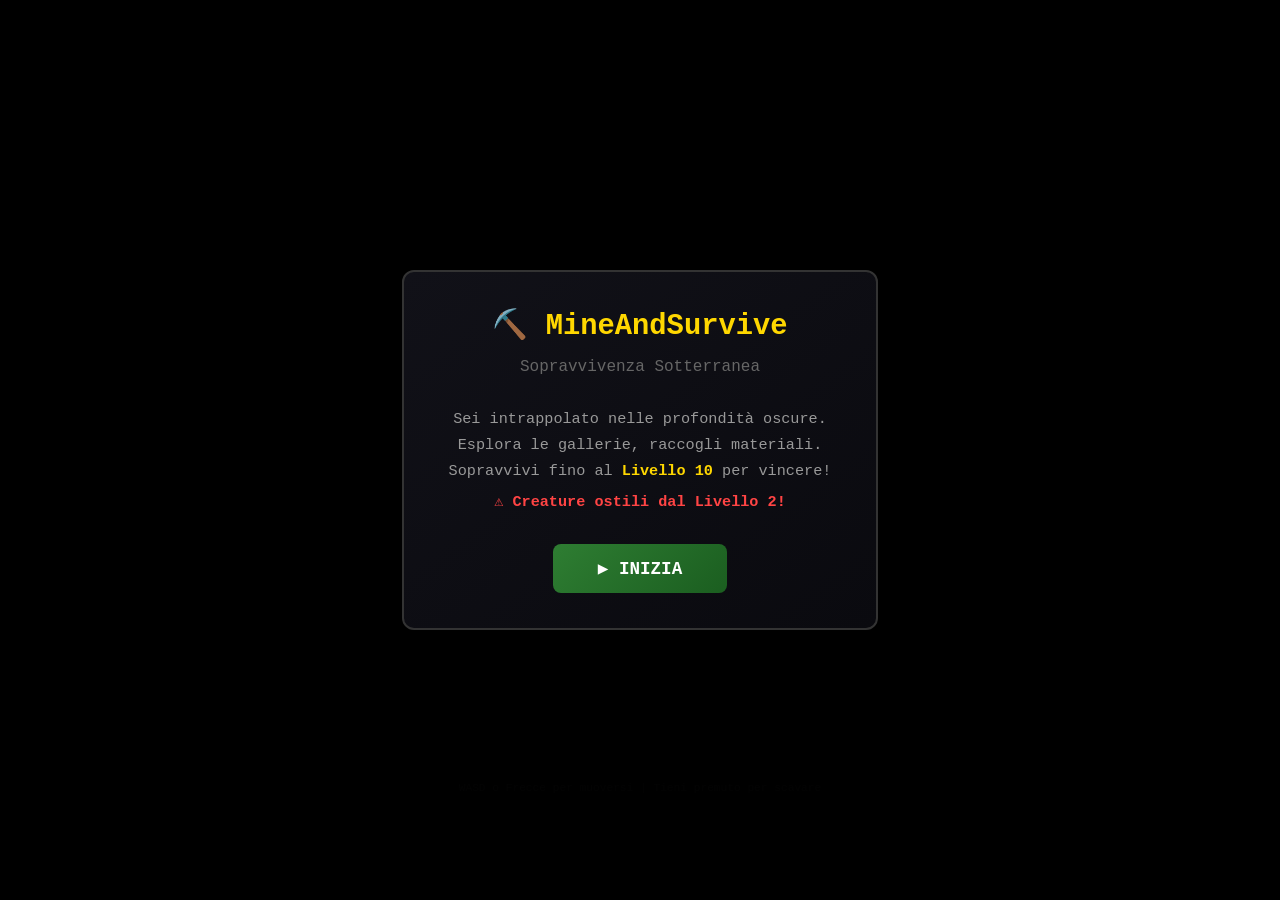
<file: game/MineAndSurvive-campfire-game-main/MineAndSurvive/index.html>
<!DOCTYPE html>
<html lang="it">
<head>
    <meta charset="UTF-8">
    <meta name="viewport" content="width=device-width, initial-scale=1.0, user-scalable=no">
    <title>MineAndSurvive</title>
    <style>
        * {
            margin: 0;
            padding: 0;
            box-sizing: border-box;
        }

        html, body {
            margin: 0;
            padding: 0;
            width: 100%;
            height: 100%;
            overflow: hidden;
            background: #000;
            font-family: 'Courier New', monospace;
        }

        #gameCanvas {
            display: block;
            position: absolute;
            top: 0;
            left: 0;
        }

        .ui-top {
            position: fixed;
            top: 15px;
            left: 50%;
            transform: translateX(-50%);
            z-index: 100;
            pointer-events: none;
        }

        .ui-panel {
            background: rgba(0, 0, 0, 0.85);
            padding: 12px 20px;
            border-radius: 10px;
            border: 2px solid #ffd700;
            color: #ddd;
            text-align: center;
        }

        .level-title {
            font-size: 1.3em;
            color: #ffd700;
            font-weight: bold;
        }

        .level-sub {
            font-size: 0.8em;
            color: #888;
            margin-top: 4px;
        }

        .progress-section {
            margin-top: 10px;
        }

        .progress-bar-bg {
            width: 100%;
            height: 12px;
            background: #1a1a1a;
            border-radius: 6px;
            overflow: hidden;
        }

        .progress-bar-fill {
            height: 100%;
            background: linear-gradient(90deg, #228b22, #32cd32);
            border-radius: 6px;
            transition: width 0.3s;
        }

        .materials-grid {
            display: flex;
            flex-wrap: wrap;
            justify-content: center;
            gap: 6px;
            margin-top: 8px;
            font-size: 0.75em;
        }

        .mat-item {
            background: rgba(255,255,255,0.08);
            padding: 3px 8px;
            border-radius: 4px;
        }

        .mat-item.done {
            background: rgba(50, 205, 50, 0.25);
            color: #32cd32;
        }

        .ui-bottom {
            position: fixed;
            bottom: 20px;
            left: 50%;
            transform: translateX(-50%);
            z-index: 100;
            pointer-events: none;
        }

        .vitals-container {
            display: flex;
            gap: 15px;
            background: rgba(0, 0, 0, 0.85);
            padding: 15px 25px;
            border-radius: 15px;
            border: 2px solid #444;
        }

        .vital-stat {
            display: flex;
            flex-direction: column;
            align-items: center;
            min-width: 120px;
        }

        .vital-icon {
            font-size: 1.8em;
            margin-bottom: 5px;
        }

        .vital-bar-bg {
            width: 120px;
            height: 16px;
            background: #1a1a1a;
            border-radius: 8px;
            overflow: hidden;
            border: 1px solid #333;
        }

        .vital-bar-fill {
            height: 100%;
            transition: width 0.3s;
            border-radius: 8px;
        }

        .vital-bar-fill.health {
            background: linear-gradient(90deg, #8b0000, #ff2222);
            box-shadow: 0 0 10px rgba(255, 0, 0, 0.3);
        }

        .vital-bar-fill.hunger {
            background: linear-gradient(90deg, #8B4513, #d2691e);
            box-shadow: 0 0 10px rgba(210, 105, 30, 0.3);
        }

        .vital-bar-fill.oxygen {
            background: linear-gradient(90deg, #104e8b, #00bfff);
            box-shadow: 0 0 10px rgba(0, 191, 255, 0.3);
        }

        .vital-text {
            font-size: 0.85em;
            color: #ccc;
            margin-top: 4px;
            font-weight: bold;
        }

        .stats-corner {
            position: fixed;
            top: 15px;
            left: 15px;
            background: rgba(0, 0, 0, 0.8);
            padding: 10px 15px;
            border-radius: 8px;
            border: 1px solid #333;
            color: #888;
            font-size: 0.8em;
            z-index: 100;
        }

        .stats-corner div {
            margin: 3px 0;
        }

        .controls-hint {
            position: fixed;
            bottom: 100px;
            left: 50%;
            transform: translateX(-50%);
            background: rgba(0,0,0,0.6);
            padding: 6px 12px;
            border-radius: 5px;
            color: #555;
            font-size: 0.7em;
            z-index: 50;
        }

        .modal {
            display: none;
            position: fixed;
            top: 0;
            left: 0;
            width: 100%;
            height: 100%;
            background: rgba(0,0,0,0.97);
            z-index: 1000;
            align-items: center;
            justify-content: center;
        }

        .modal.active { display: flex; }

        .modal-box {
            background: linear-gradient(145deg, #111118, #0a0a0f);
            padding: 35px 45px;
            border-radius: 12px;
            text-align: center;
            color: #ccc;
            border: 2px solid #333;
            max-width: 90%;
        }

        .modal-box h2 {
            font-size: 1.8em;
            margin-bottom: 15px;
            color: #ffd700;
        }

        .modal-box p {
            margin: 8px 0;
            font-size: 0.95em;
            color: #999;
        }

        .modal-box .highlight {
            color: #ff4444;
            font-weight: bold;
        }

        .modal-box .success {
            color: #32cd32;
            font-weight: bold;
        }

        .modal-btn {
            margin-top: 25px;
            padding: 14px 45px;
            font-size: 1.1em;
            border: none;
            border-radius: 8px;
            cursor: pointer;
            background: linear-gradient(135deg, #2e7d32, #1b5e20);
            color: white;
            font-family: inherit;
            font-weight: bold;
            transition: transform 0.2s;
        }

        .modal-btn:hover { transform: scale(1.05); }
        .modal-btn.danger { background: linear-gradient(135deg, #c62828, #8b0000); }
        .modal-btn.gold { background: linear-gradient(135deg, #ffd700, #daa520); color: #111; }

        @media (max-width: 600px) {
            .vitals-container {
                flex-direction: column;
                gap: 10px;
                padding: 12px 20px;
            }
            .vital-stat {
                flex-direction: row;
                gap: 10px;
                min-width: auto;
            }
            .vital-icon {
                font-size: 1.4em;
                margin-bottom: 0;
            }
            .vital-bar-bg {
                width: 150px;
                height: 14px;
            }
            .vital-text {
                min-width: 60px;
                text-align: right;
            }
            .materials-grid {
                max-width: 280px;
            }
        }
    </style>
</head>
<body>
    <canvas id="gameCanvas"></canvas>

    <div class="stats-corner" id="game-ui" style="display: none;">
        <div>👾 Uccisioni: <span id="kills-val">0</span></div>
        <div>📏 Profondità: <span id="depth-val">0</span>m</div>
        <div>👹 Mostri: <span id="monsters-val">0</span></div>
    </div>

    <div class="ui-top" id="ui-top" style="display: none;">
        <div class="ui-panel">
            <div class="level-title">⛏️ LIVELLO <span id="level-num">1</span>/10</div>
            <div class="level-sub">Raccogli i materiali richiesti</div>
            <div class="progress-section">
                <div class="progress-bar-bg">
                    <div class="progress-bar-fill" id="progress-bar"></div>
                </div>
                <div class="materials-grid" id="materials-grid"></div>
            </div>
        </div>
    </div>

    <div class="ui-bottom" id="ui-bottom" style="display: none;">
        <div class="vitals-container">
            <div class="vital-stat">
                <div class="vital-icon">❤️</div>
                <div class="vital-bar-bg">
                    <div class="vital-bar-fill health" id="health-bar"></div>
                </div>
                <div class="vital-text" id="health-val">100/100</div>
            </div>
            <div class="vital-stat">
                <div class="vital-icon">🍖</div>
                <div class="vital-bar-bg">
                    <div class="vital-bar-fill hunger" id="hunger-bar"></div>
                </div>
                <div class="vital-text" id="hunger-val">100/100</div>
            </div>
            <div class="vital-stat">
                <div class="vital-icon">💨</div>
                <div class="vital-bar-bg">
                    <div class="vital-bar-fill oxygen" id="oxygen-bar"></div>
                </div>
                <div class="vital-text" id="oxygen-val">100/100</div>
            </div>
        </div>
    </div>

    <div class="controls-hint">WASD o Frecce per muoversi | Tieni premuto per scavare</div>

    <div class="modal active" id="modal-start">
        <div class="modal-box">
            <h2>⛏️ MineAndSurvive</h2>
            <p style="font-size:1em; color:#666;">Sopravvivenza Sotterranea</p>
            <br>
            <p>Sei intrappolato nelle profondità oscure.</p>
            <p>Esplora le gallerie, raccogli materiali.</p>
            <p>Sopravvivi fino al <strong style="color:#ffd700;">Livello 10</strong> per vincere!</p>
            <p class="highlight" style="margin-top:12px;">⚠️ Creature ostili dal Livello 2!</p>
            <button class="modal-btn" onclick="startGame()">▶️ INIZIA</button>
        </div>
    </div>

    <div class="modal" id="modal-levelup">
        <div class="modal-box">
            <h2>✅ LIVELLO COMPLETATO!</h2>
            <p>Materiali raccolti con successo!</p>
            <p>Prossimo: <strong style="color:#ffd700;">Livello <span id="next-lvl">2</span></strong></p>
            <p class="highlight">⚠️ Creature: <span id="next-creatures">1</span></p>
            <button class="modal-btn" onclick="goNextLevel()">⬇️ SCENDI</button>
        </div>
    </div>

    <div class="modal" id="modal-victory">
        <div class="modal-box">
            <h2>🏆 VITTORIA!</h2>
            <p class="success" style="font-size:1.2em;">Hai completato tutti i 10 livelli!</p>
            <p>Sei riuscito a fuggire dalle profondità!</p>
            <p style="margin-top:15px;">Profondità raggiunta: <span id="vic-depth">0</span>m</p>
            <p>Creature sconfitte: <span id="vic-kills">0</span></p>
            <button class="modal-btn gold" onclick="restartGame()">🔄 GIOCA ANCORA</button>
        </div>
    </div>

    <div class="modal" id="modal-gameover">
        <div class="modal-box">
            <h2>💀 SEI MORTO</h2>
            <p>Livello raggiunto: <span id="go-level">1</span>/10</p>
            <p>Profondità: <span id="go-depth">0</span>m</p>
            <p>Creature uccise: <span id="go-kills">0</span></p>
            <button class="modal-btn danger" onclick="restartGame()">🔄 RIPROVA</button>
        </div>
    </div>

    <script>
        const canvas = document.getElementById('gameCanvas');
        const ctx = canvas.getContext('2d');

        function resize() {
            canvas.width = window.innerWidth;
            canvas.height = window.innerHeight;
        }
        resize();
        window.addEventListener('resize', resize);

        const TILE = 38;
        const WORLD_W = 80;
        const WORLD_H = 500;
        const MAX_LEVEL = 10;
        const LIGHT_RADIUS = 5.5;
        const MOVE_COOLDOWN = 180;

        const T = {
            AIR: 0, DIRT: 1, STONE: 2, COAL: 3, IRON: 4,
            GOLD: 5, DIAMOND: 6, RUBY: 7, BEDROCK: 8, MUSHROOM: 9
        };

        const COLORS = {
            [T.AIR]: '#050508',
            [T.DIRT]: '#4a3728',
            [T.STONE]: '#3d3d3d',
            [T.COAL]: '#151515',
            [T.IRON]: '#8b5a2b',
            [T.GOLD]: '#b8860b',
            [T.DIAMOND]: '#1e90ff',
            [T.RUBY]: '#9b111e',
            [T.BEDROCK]: '#0a0a0a',
            [T.MUSHROOM]: '#4a3728'
        };

        const MINING_TIME = {
            [T.DIRT]: 200,
            [T.STONE]: 400,
            [T.COAL]: 500,
            [T.IRON]: 700,
            [T.GOLD]: 900,
            [T.DIAMOND]: 1300,
            [T.RUBY]: 1800,
            [T.MUSHROOM]: 150,
            [T.BEDROCK]: Infinity
        };

        const TILE_DATA = {
            [T.DIRT]: { name: 'Terra' },
            [T.STONE]: { name: 'Pietra', inv: 'stone' },
            [T.COAL]: { name: 'Carbone', inv: 'coal' },
            [T.IRON]: { name: 'Ferro', inv: 'iron' },
            [T.GOLD]: { name: 'Oro', inv: 'gold' },
            [T.DIAMOND]: { name: 'Diamante', inv: 'diamond' },
            [T.RUBY]: { name: 'Rubino', inv: 'ruby' },
            [T.MUSHROOM]: { name: 'Fungo', food: 35 }
        };

        const CREATURES = [
            { name: 'Pipistrello', hp: 20, dmg: 5, spd: 2.2, type: 'bat' },
            { name: 'Ragno', hp: 35, dmg: 8, spd: 1.6, type: 'spider' },
            { name: 'Zombie', hp: 55, dmg: 12, spd: 0.9, type: 'zombie' },
            { name: 'Scheletro', hp: 45, dmg: 14, spd: 1.3, type: 'skeleton' },
            { name: 'Demone', hp: 85, dmg: 20, spd: 1.1, type: 'demon' },
            { name: 'Drago', hp: 130, dmg: 28, spd: 0.8, type: 'dragon' }
        ];

        let world = [];
        let player = {};
        let creatures = [];
        let inventory = {};
        let gameData = {};
        let keys = {};
        let gameRunning = false;

        let mining = {
            active: false,
            x: 0,
            y: 0,
            progress: 0,
            required: 0,
            tile: 0
        };

        let lastMoveTime = 0;

        // FUNZIONI HELPER PER MODIFICARE STATS IN MODO SICURO
        function addHealth(amount) {
            player.health = Math.min(player.maxHealth, Math.max(0, player.health + amount));
        }

        function setHealth(value) {
            player.health = Math.min(player.maxHealth, Math.max(0, value));
        }

        function addHunger(amount) {
            player.hunger = Math.min(100, Math.max(0, player.hunger + amount));
        }

        function addOxygen(amount) {
            player.oxygen = Math.min(100, Math.max(0, player.oxygen + amount));
        }

        // FUNZIONE REQUIREMENTS CON RUBINI CORRETTI
        function getRequirements(lvl) {
            const req = {};
            req.stone = 6 + lvl * 2;
            req.coal = 4 + lvl;
            if (lvl >= 2) req.iron = 2 + Math.floor(lvl * 0.8);
            if (lvl >= 3) req.gold = 1 + Math.floor(lvl * 0.5);
            if (lvl >= 5) req.diamond = Math.floor(lvl * 0.3);
            
            // RUBINI CORRETTI:
            // Livello 7 = 1 rubino
            // Livello 8 = 3 rubini
            // Livello 9 = 4 rubini
            // Livello 10 = 5 rubini
            if (lvl === 7) req.ruby = 1;
            else if (lvl === 8) req.ruby = 3;
            else if (lvl === 9) req.ruby = 4;
            else if (lvl >= 10) req.ruby = 5;
            
            return req;
        }

        function getCreatureCount(lvl) {
            if (lvl <= 1) return 0;
            return lvl + Math.floor(lvl / 2);
        }

        function resetLevelInventory() {
            inventory = { stone: 0, coal: 0, iron: 0, gold: 0, diamond: 0, ruby: 0 };
        }

        function generateWorld() {
            world = [];
            for (let y = 0; y < WORLD_H; y++) {
                const row = [];
                for (let x = 0; x < WORLD_W; x++) {
                    row.push(genTile(y));
                }
                world.push(row);
            }
            generateTunnels();
            carveRoom(Math.floor(WORLD_W / 2), 10, 6, 5);
        }

        function genTile(y) {
            if (y >= WORLD_H - 1) return T.BEDROCK;
            const r = Math.random() * 100;
            const depth = y / WORLD_H;

            if (r < 1.8 && y > 8) return T.MUSHROOM;
            if (depth > 0.6 && r < 2.5) return T.RUBY;
            if (depth > 0.4 && r < 5) return T.DIAMOND;
            if (depth > 0.2 && r < 8) return T.GOLD;
            if (depth > 0.1 && r < 14) return T.IRON;
            if (r < 20) return T.COAL;
            if (y > 15 || r < 50) return T.STONE;
            return T.DIRT;
        }

        function generateTunnels() {
            for (let i = 0; i < 10; i++) {
                const x = 8 + Math.floor(Math.random() * (WORLD_W - 16));
                const startY = 5 + Math.floor(Math.random() * 15);
                const length = 40 + Math.floor(Math.random() * 100);
                carveVerticalTunnel(x, startY, length);
            }
            for (let i = 0; i < 35; i++) {
                const y = 8 + Math.floor(Math.random() * (WORLD_H - 40));
                const startX = Math.floor(Math.random() * WORLD_W);
                const length = 10 + Math.floor(Math.random() * 30);
                const dir = Math.random() > 0.5 ? 1 : -1;
                carveHorizontalTunnel(startX, y, length, dir);
            }
            for (let i = 0; i < 50; i++) {
                const x = 5 + Math.floor(Math.random() * (WORLD_W - 10));
                const y = 12 + Math.floor(Math.random() * (WORLD_H - 25));
                const w = 3 + Math.floor(Math.random() * 5);
                const h = 2 + Math.floor(Math.random() * 4);
                carveRoom(x, y, w, h);
            }
            for (let i = 0; i < 20; i++) {
                const startX = Math.floor(Math.random() * WORLD_W);
                const startY = 15 + Math.floor(Math.random() * (WORLD_H - 35));
                carveWindingTunnel(startX, startY, 25 + Math.floor(Math.random() * 50));
            }
        }

        function carveVerticalTunnel(x, startY, length) {
            const width = 1 + Math.floor(Math.random() * 2);
            for (let y = startY; y < startY + length && y < WORLD_H - 1; y++) {
                for (let dx = -width; dx <= width; dx++) {
                    const nx = x + dx;
                    if (nx >= 0 && nx < WORLD_W && world[y] && world[y][nx] !== T.BEDROCK) {
                        world[y][nx] = T.AIR;
                    }
                }
                if (Math.random() < 0.1) {
                    const branchLen = 6 + Math.floor(Math.random() * 15);
                    const dir = Math.random() > 0.5 ? 1 : -1;
                    carveHorizontalTunnel(x, y, branchLen, dir);
                }
            }
        }

        function carveHorizontalTunnel(startX, y, length, dir) {
            const height = 2 + Math.floor(Math.random() * 2);
            for (let i = 0; i < length; i++) {
                const x = startX + i * dir;
                if (x < 0 || x >= WORLD_W) break;
                for (let dy = 0; dy < height; dy++) {
                    const ny = y + dy;
                    if (ny >= 0 && ny < WORLD_H - 1 && world[ny] && world[ny][x] !== T.BEDROCK) {
                        world[ny][x] = T.AIR;
                    }
                }
            }
        }

        function carveWindingTunnel(startX, startY, length) {
            let x = startX, y = startY;
            let dirX = Math.random() > 0.5 ? 1 : -1;
            let dirY = Math.random() > 0.5 ? 1 : -1;

            for (let i = 0; i < length; i++) {
                if (x >= 0 && x < WORLD_W && y >= 0 && y < WORLD_H - 1) {
                    for (let dy = 0; dy < 2; dy++) {
                        for (let dx = 0; dx < 2; dx++) {
                            const nx = x + dx, ny = y + dy;
                            if (nx >= 0 && nx < WORLD_W && ny >= 0 && ny < WORLD_H - 1) {
                                if (world[ny] && world[ny][nx] !== T.BEDROCK) {
                                    world[ny][nx] = T.AIR;
                                }
                            }
                        }
                    }
                }
                if (Math.random() < 0.3) dirX = Math.random() > 0.5 ? 1 : -1;
                if (Math.random() < 0.2) dirY = Math.random() > 0.5 ? 1 : -1;
                x += dirX;
                y += Math.random() > 0.6 ? dirY : 0;
            }
        }

        function carveRoom(cx, cy, w, h) {
            for (let y = cy - h; y <= cy + h; y++) {
                for (let x = cx - w; x <= cx + w; x++) {
                    if (x >= 0 && x < WORLD_W && y >= 0 && y < WORLD_H - 1) {
                        if (world[y] && world[y][x] !== T.BEDROCK) {
                            world[y][x] = T.AIR;
                        }
                    }
                }
            }
        }

        function spawnCreatures() {
            creatures = [];
            const count = getCreatureCount(gameData.level);
            if (count <= 0) return;

            for (let i = 0; i < count; i++) {
                let typeIdx;
                if (gameData.level <= 3) {
                    typeIdx = Math.floor(Math.random() * 2);
                } else if (gameData.level <= 5) {
                    typeIdx = Math.floor(Math.random() * 3);
                } else if (gameData.level <= 7) {
                    typeIdx = Math.floor(Math.random() * 4);
                } else {
                    typeIdx = Math.floor(Math.random() * CREATURES.length);
                }

                const baseType = CREATURES[typeIdx];
                const scale = 1 + (gameData.level - 2) * 0.12;

                let x, y, attempts = 0;
                do {
                    x = Math.floor(Math.random() * WORLD_W);
                    y = player.y + 5 + Math.floor(Math.random() * 30);
                    attempts++;
                } while (attempts < 60 && (
                    !world[y] || world[y][x] !== T.AIR ||
                    Math.abs(x - player.x) < 8 || Math.abs(y - player.y) < 6
                ));

                creatures.push({
                    x, y,
                    type: baseType.type,
                    name: baseType.name,
                    hp: Math.floor(baseType.hp * scale),
                    maxHp: Math.floor(baseType.hp * scale),
                    dmg: Math.floor(baseType.dmg * scale),
                    spd: baseType.spd,
                    lastMove: 0,
                    dir: Math.random() > 0.5 ? 1 : -1,
                    animFrame: 0
                });
            }
        }

        function tryMove(dx, dy) {
            if (!gameRunning) return;

            const now = Date.now();
            if (dx !== 0) player.facingRight = dx > 0;

            const nx = player.x + dx;
            const ny = player.y + dy;

            if (nx < 0 || nx >= WORLD_W || ny < 0 || ny >= WORLD_H) return;
            if (!world[ny]) return;

            const tile = world[ny][nx];

            const creature = creatures.find(c => Math.round(c.x) === nx && Math.round(c.y) === ny);
            if (creature) {
                if (now - lastMoveTime >= MOVE_COOLDOWN) {
                    attackCreature(creature);
                    lastMoveTime = now;
                }
                mining.active = false;
                return;
            }

            if (tile === T.AIR) {
                if (now - lastMoveTime >= MOVE_COOLDOWN) {
                    movePlayer(nx, ny);
                    lastMoveTime = now;
                }
                mining.active = false;
                return;
            }

            if (tile === T.BEDROCK) {
                mining.active = false;
                return;
            }

            if (!mining.active || mining.x !== nx || mining.y !== ny) {
                mining.active = true;
                mining.x = nx;
                mining.y = ny;
                mining.progress = 0;
                mining.required = MINING_TIME[tile] || 500;
                mining.tile = tile;
            }
        }

        function updateMining(dt) {
            if (!mining.active || !gameRunning) return;

            const dx = mining.x - player.x;
            const dy = mining.y - player.y;

            let stillMining = false;
            if (dx === 1 && (keys['arrowright'] || keys['d'])) stillMining = true;
            if (dx === -1 && (keys['arrowleft'] || keys['a'])) stillMining = true;
            if (dy === 1 && (keys['arrowdown'] || keys['s'])) stillMining = true;
            if (dy === -1 && (keys['arrowup'] || keys['w'])) stillMining = true;

            if (!stillMining) {
                mining.active = false;
                mining.progress = 0;
                return;
            }

            mining.progress += dt;

            if (mining.progress >= mining.required) {
                completeMining();
            }
        }

        function completeMining() {
            const tile = world[mining.y][mining.x];
            const data = TILE_DATA[tile];

            if (data) {
                if (data.food) {
                    addHunger(data.food);
                }
                if (data.inv) {
                    inventory[data.inv] = (inventory[data.inv] || 0) + 1;
                }
            }

            world[mining.y][mining.x] = T.AIR;
            movePlayer(mining.x, mining.y);

            mining.active = false;
            mining.progress = 0;
            lastMoveTime = Date.now();

            checkLevelComplete();
            updateUI();
        }

        function movePlayer(nx, ny) {
            if (nx > player.x) player.facingRight = true;
            else if (nx < player.x) player.facingRight = false;

            player.x = nx;
            player.y = ny;

            if (ny > gameData.maxDepth) gameData.maxDepth = ny;
            addOxygen(-0.15);

            updateUI();
        }

        function attackCreature(c) {
            const dmg = 10 + gameData.level * 2 + Math.floor(Math.random() * 5);
            c.hp -= dmg;

            if (c.hp <= 0) {
                // Mostro ucciso
                creatures = creatures.filter(cr => cr !== c);
                gameData.kills++;
                addHealth(10);
                addHunger(12);
            } else {
                // Il mostro contrattacca
                addHealth(-c.dmg);
            }

            if (player.health <= 0) {
                doGameOver();
            }

            updateUI();
        }

        // simple breadth-first search on the grid of air tiles
        function findPath(sx, sy, tx, ty, maxNodes = 1000) {
            const key = (x, y) => x + ',' + y;
            const q = [{x: sx, y: sy}];
            const visited = new Set([key(sx, sy)]);
            const parent = {};

            while (q.length && visited.size < maxNodes) {
                const {x, y} = q.shift();
                if (x === tx && y === ty) {
                    const path = [];
                    let cx = x, cy = y;
                    while (!(cx === sx && cy === sy)) {
                        path.unshift({x: cx, y: cy});
                        const p = parent[key(cx, cy)];
                        cx = p.x;
                        cy = p.y;
                    }
                    return path;
                }
                const dirs = [
                    {dx: 1, dy: 0},
                    {dx: -1, dy: 0},
                    {dx: 0, dy: 1},
                    {dx: 0, dy: -1}
                ];
                for (const d of dirs) {
                    const nx = x + d.dx;
                    const ny = y + d.dy;
                    if (nx < 0 || nx >= WORLD_W || ny < 0 || ny >= WORLD_H) continue;
                    const k2 = key(nx, ny);
                    if (visited.has(k2)) continue;
                    if (world[ny] && world[ny][nx] === T.AIR) {
                        visited.add(k2);
                        parent[k2] = {x, y};
                        q.push({x: nx, y: ny});
                    }
                }
            }
            return null;
        }

        function getNextStepTowards(c, tx, ty) {
            const startX = Math.round(c.x);
            const startY = Math.round(c.y);
            const path = findPath(startX, startY, tx, ty, 500);
            if (path && path.length > 0) {
                const step = path[0];
                return {mx: step.x - startX, my: step.y - startY};
            }
            return null;
        }

        function updateCreatures() {
            const now = Date.now();

            creatures.forEach(c => {
                c.animFrame = (c.animFrame + 0.1) % 2;

                const interval = 500 / c.spd;
                if (now - c.lastMove < interval) return;
                c.lastMove = now;

                const dx = player.x - c.x;
                const dy = player.y - c.y;
                const dist = Math.sqrt(dx * dx + dy * dy);

                let mx = 0, my = 0;

                // low-health creatures try to run away
                if (c.hp < c.maxHp * 0.3 && dist < 10) {
                    let best = {mx: 0, my: 0, bestDist: dist};
                    const dirs = [{dx:1,dy:0},{dx:-1,dy:0},{dx:0,dy:1},{dx:0,dy:-1}];
                    for (const d of dirs) {
                        const nx = c.x + d.dx;
                        const ny = c.y + d.dy;
                        if (nx < 0 || nx >= WORLD_W || ny < 0 || ny >= WORLD_H) continue;
                        if (!(world[ny] && world[ny][nx] === T.AIR)) continue;
                        const ndx = player.x - nx;
                        const ndy = player.y - ny;
                        const ndist = Math.sqrt(ndx*ndx + ndy*ndy);
                        if (ndist > best.bestDist) {
                            best = {mx: d.dx, my: d.dy, bestDist: ndist};
                        }
                    }
                    mx = best.mx;
                    my = best.my;
                } else if (dist < 20) {
                    const step = getNextStepTowards(c, player.x, player.y);
                    if (step) {
                        mx = step.mx;
                        my = step.my;
                    } else {
                        if (Math.abs(dx) >= Math.abs(dy)) mx = Math.sign(dx);
                        else my = Math.sign(dy);
                    }
                } else {
                    if (Math.random() < 0.15) {
                        mx = c.dir;
                        if (Math.random() < 0.08) c.dir *= -1;
                    }
                }

                const nx = c.x + mx;
                const ny = c.y + my;

                if (nx >= 0 && nx < WORLD_W && ny >= 0 && ny < WORLD_H && world[ny]) {
                    if (world[ny][nx] === T.AIR) {
                        if (Math.round(nx) === player.x && Math.round(ny) === player.y) {
                            addHealth(-c.dmg);
                            
                            if (player.health <= 0) {
                                doGameOver();
                            }
                            updateUI();
                        } else {
                            if (mx !== 0) c.dir = mx;
                            c.x = nx;
                            c.y = ny;
                        }
                    }
                }
            });
        }

        function updateSurvival() {
            if (!gameRunning) return;

            addHunger(-0.025);

            const airCount = countAir();
            if (airCount >= 6) {
                addOxygen(0.35);
            } else if (airCount <= 2) {
                addOxygen(-0.12);
            }

            // Danno da fame/ossigeno
            if (player.hunger <= 0) {
                addHealth(-0.06);
            }
            if (player.oxygen <= 0) {
                addHealth(-0.12);
            }

            // Rigenerazione naturale
            if (player.hunger > 75 && player.oxygen > 65) {
                addHealth(0.025);
            }

            if (player.health <= 0) {
                doGameOver();
            }

            updateUI();
        }

        function countAir() {
            let count = 0;
            for (let dy = -1; dy <= 1; dy++) {
                for (let dx = -1; dx <= 1; dx++) {
                    const y = player.y + dy;
                    const x = player.x + dx;
                    if (world[y] && world[y][x] === T.AIR) count++;
                }
            }
            return count;
        }

        function checkLevelComplete() {
            const req = getRequirements(gameData.level);
            for (const [mat, amt] of Object.entries(req)) {
                if ((inventory[mat] || 0) < amt) return;
            }

            gameRunning = false;

            if (gameData.level >= MAX_LEVEL) {
                document.getElementById('vic-depth').textContent = gameData.maxDepth;
                document.getElementById('vic-kills').textContent = gameData.kills;
                document.getElementById('modal-victory').classList.add('active');
            } else {
                document.getElementById('next-lvl').textContent = gameData.level + 1;
                document.getElementById('next-creatures').textContent = getCreatureCount(gameData.level + 1);
                document.getElementById('modal-levelup').classList.add('active');
            }
        }

        function getCamera() {
            const cols = Math.ceil(canvas.width / TILE);
            const rows = Math.ceil(canvas.height / TILE);
            let cx = player.x - cols / 2;
            let cy = player.y - rows / 2;
            cx = Math.max(0, Math.min(cx, WORLD_W - cols));
            cy = Math.max(0, Math.min(cy, WORLD_H - rows));
            return { x: cx, y: cy, cols, rows };
        }

        function render() {
            ctx.fillStyle = '#020204';
            ctx.fillRect(0, 0, canvas.width, canvas.height);

            if (!world.length) return;

            const cam = getCamera();
            const startX = Math.floor(cam.x);
            const startY = Math.floor(cam.y);
            const offX = (cam.x - startX) * TILE;
            const offY = (cam.y - startY) * TILE;

            for (let y = 0; y < cam.rows + 2; y++) {
                for (let x = 0; x < cam.cols + 2; x++) {
                    const wx = startX + x;
                    const wy = startY + y;

                    if (wx < 0 || wx >= WORLD_W || wy < 0 || wy >= WORLD_H) continue;
                    if (!world[wy]) continue;

                    const tile = world[wy][wx];
                    const sx = x * TILE - offX;
                    const sy = y * TILE - offY;

                    const distFromPlayer = Math.sqrt(
                        Math.pow(wx - player.x, 2) + Math.pow(wy - player.y, 2)
                    );
                    const lightLevel = Math.max(0, 1 - (distFromPlayer / LIGHT_RADIUS));

                    ctx.fillStyle = COLORS[tile];
                    ctx.fillRect(sx, sy, TILE + 1, TILE + 1);

                    if (tile !== T.AIR && tile !== T.BEDROCK) {
                        ctx.fillStyle = 'rgba(0,0,0,0.2)';
                        ctx.fillRect(sx, sy + TILE - 3, TILE, 3);
                        ctx.fillStyle = 'rgba(255,255,255,0.05)';
                        ctx.fillRect(sx, sy, TILE, 2);
                    }

                    if (tile === T.MUSHROOM && lightLevel > 0.1) {
                        ctx.globalAlpha = lightLevel;
                        ctx.fillStyle = '#cd5c5c';
                        ctx.beginPath();
                        ctx.ellipse(sx + TILE / 2, sy + TILE / 3, 9, 7, 0, 0, Math.PI * 2);
                        ctx.fill();
                        ctx.fillStyle = '#8b4513';
                        ctx.fillRect(sx + TILE / 2 - 3, sy + TILE / 3, 6, TILE / 2);
                        ctx.fillStyle = '#ffe4c4';
                        ctx.beginPath();
                        ctx.arc(sx + TILE / 2 - 3, sy + TILE / 3 - 2, 2, 0, Math.PI * 2);
                        ctx.arc(sx + TILE / 2 + 4, sy + TILE / 3 + 1, 1.5, 0, Math.PI * 2);
                        ctx.fill();
                        ctx.globalAlpha = 1;
                    }

                    if (tile >= T.GOLD && lightLevel > 0.3 && Math.random() < 0.06) {
                        ctx.fillStyle = `rgba(255,255,255,${lightLevel * 0.8})`;
                        ctx.beginPath();
                        ctx.arc(sx + Math.random() * TILE, sy + Math.random() * TILE, 1.5, 0, Math.PI * 2);
                        ctx.fill();
                    }

                    const darkness = Math.max(0, 0.92 - lightLevel * 0.92);
                    ctx.fillStyle = `rgba(0,0,0,${darkness})`;
                    ctx.fillRect(sx, sy, TILE + 1, TILE + 1);

                    if (mining.active && mining.x === wx && mining.y === wy) {
                        const progress = mining.progress / mining.required;

                        ctx.strokeStyle = `rgba(0,0,0,${0.3 + progress * 0.5})`;
                        ctx.lineWidth = 2;
                        const cracks = Math.floor(progress * 5) + 1;
                        for (let i = 0; i < cracks; i++) {
                            ctx.beginPath();
                            ctx.moveTo(sx + TILE / 2, sy + TILE / 2);
                            const angle = (i / cracks) * Math.PI * 2 + progress;
                            const len = 5 + progress * 15;
                            ctx.lineTo(
                                sx + TILE / 2 + Math.cos(angle) * len,
                                sy + TILE / 2 + Math.sin(angle) * len
                            );
                            ctx.stroke();
                        }

                        ctx.fillStyle = 'rgba(0,0,0,0.7)';
                        ctx.fillRect(sx + 2, sy + TILE - 8, TILE - 4, 6);
                        ctx.fillStyle = '#ffd700';
                        ctx.fillRect(sx + 3, sy + TILE - 7, (TILE - 6) * progress, 4);
                    }
                }
            }

            creatures.forEach(c => {
                const sx = (c.x - cam.x) * TILE;
                const sy = (c.y - cam.y) * TILE;

                if (sx < -TILE * 2 || sx > canvas.width + TILE || sy < -TILE * 2 || sy > canvas.height + TILE) return;

                const distFromPlayer = Math.sqrt(
                    Math.pow(c.x - player.x, 2) + Math.pow(c.y - player.y, 2)
                );
                const lightLevel = Math.max(0.15, 1 - (distFromPlayer / LIGHT_RADIUS));

                ctx.globalAlpha = lightLevel;
                drawCreature(c, sx, sy);
                ctx.globalAlpha = 1;

                if (lightLevel > 0.3) {
                    const hpPct = c.hp / c.maxHp;
                    ctx.fillStyle = 'rgba(0,0,0,0.7)';
                    ctx.fillRect(sx, sy - 6, TILE, 4);
                    ctx.fillStyle = hpPct > 0.5 ? '#228b22' : '#8b0000';
                    ctx.fillRect(sx + 1, sy - 5, (TILE - 2) * hpPct, 2);
                }
            });

            const px = (player.x - cam.x) * TILE;
            const py = (player.y - cam.y) * TILE;
            drawPlayer(px, py);

            const gradient = ctx.createRadialGradient(
                px + TILE / 2 + (player.facingRight ? 15 : -15), py + 8,
                0,
                px + TILE / 2 + (player.facingRight ? 15 : -15), py + 8,
                TILE * LIGHT_RADIUS
            );
            gradient.addColorStop(0, 'rgba(255,240,200,0.08)');
            gradient.addColorStop(0.3, 'rgba(255,220,150,0.04)');
            gradient.addColorStop(1, 'rgba(0,0,0,0)');
            ctx.fillStyle = gradient;
            ctx.fillRect(0, 0, canvas.width, canvas.height);
        }

        function drawCreature(c, x, y) {
            const s = TILE / 38;
            const bounce = Math.sin(c.animFrame * Math.PI) * 2;

            ctx.save();
            ctx.translate(x + TILE / 2, y + TILE / 2);
            if (c.dir < 0) ctx.scale(-1, 1);
            ctx.translate(-TILE / 2, -TILE / 2);

            switch (c.type) {
                case 'bat':
                    ctx.fillStyle = '#2a1a3a';
                    ctx.beginPath();
                    ctx.ellipse(TILE / 2, TILE / 2 + bounce, 10 * s, 8 * s, 0, 0, Math.PI * 2);
                    ctx.fill();
                    ctx.fillStyle = '#3d2a4a';
                    const wingY = bounce * 1.5;
                    ctx.beginPath();
                    ctx.moveTo(TILE / 2 - 8 * s, TILE / 2);
                    ctx.quadraticCurveTo(TILE / 2 - 22 * s, TILE / 2 - 12 * s + wingY, TILE / 2 - 18 * s, TILE / 2 + 5 * s);
                    ctx.quadraticCurveTo(TILE / 2 - 10 * s, TILE / 2 + 8 * s, TILE / 2 - 8 * s, TILE / 2);
                    ctx.fill();
                    ctx.beginPath();
                    ctx.moveTo(TILE / 2 + 8 * s, TILE / 2);
                    ctx.quadraticCurveTo(TILE / 2 + 22 * s, TILE / 2 - 12 * s + wingY, TILE / 2 + 18 * s, TILE / 2 + 5 * s);
                    ctx.quadraticCurveTo(TILE / 2 + 10 * s, TILE / 2 + 8 * s, TILE / 2 + 8 * s, TILE / 2);
                    ctx.fill();
                    ctx.fillStyle = '#ff3333';
                    ctx.beginPath();
                    ctx.arc(TILE / 2 - 4 * s, TILE / 2 - 2 * s + bounce, 2 * s, 0, Math.PI * 2);
                    ctx.arc(TILE / 2 + 4 * s, TILE / 2 - 2 * s + bounce, 2 * s, 0, Math.PI * 2);
                    ctx.fill();
                    break;

                case 'spider':
                    ctx.strokeStyle = '#1a0a0a';
                    ctx.lineWidth = 2 * s;
                    for (let i = 0; i < 4; i++) {
                        const legBounce = Math.sin(c.animFrame * Math.PI + i) * 3;
                        ctx.beginPath();
                        ctx.moveTo(TILE / 2 - 6 * s, TILE / 2 + i * 3 * s - 4 * s);
                        ctx.quadraticCurveTo(TILE / 2 - 18 * s, TILE / 2 + i * 3 * s - 10 * s + legBounce, TILE / 2 - 14 * s, TILE / 2 + 12 * s);
                        ctx.stroke();
                        ctx.beginPath();
                        ctx.moveTo(TILE / 2 + 6 * s, TILE / 2 + i * 3 * s - 4 * s);
                        ctx.quadraticCurveTo(TILE / 2 + 18 * s, TILE / 2 + i * 3 * s - 10 * s + legBounce, TILE / 2 + 14 * s, TILE / 2 + 12 * s);
                        ctx.stroke();
                    }
                    ctx.fillStyle = '#2a0a0a';
                    ctx.beginPath();
                    ctx.ellipse(TILE / 2, TILE / 2 + 6 * s, 10 * s, 8 * s, 0, 0, Math.PI * 2);
                    ctx.fill();
                    ctx.fillStyle = '#3a1515';
                    ctx.beginPath();
                    ctx.ellipse(TILE / 2, TILE / 2 - 4 * s, 7 * s, 6 * s, 0, 0, Math.PI * 2);
                    ctx.fill();
                    ctx.fillStyle = '#ff0000';
                    for (let i = 0; i < 4; i++) {
                        ctx.beginPath();
                        ctx.arc(TILE / 2 - 5 * s + i * 3 * s, TILE / 2 - 8 * s, 1.5 * s, 0, Math.PI * 2);
                        ctx.fill();
                    }
                    break;

                case 'zombie':
                    ctx.fillStyle = '#3a4a3a';
                    ctx.fillRect(TILE / 2 - 8 * s, TILE / 2 + 8 * s, 6 * s, 12 * s);
                    ctx.fillRect(TILE / 2 + 2 * s, TILE / 2 + 8 * s + bounce, 6 * s, 12 * s);
                    ctx.fillStyle = '#4a5a4a';
                    ctx.fillRect(TILE / 2 - 10 * s, TILE / 2 - 8 * s, 20 * s, 18 * s);
                    ctx.fillStyle = '#5a6a5a';
                    ctx.save();
                    ctx.translate(TILE / 2 - 10 * s, TILE / 2 - 4 * s);
                    ctx.rotate(0.5 + Math.sin(c.animFrame * Math.PI) * 0.2);
                    ctx.fillRect(-4 * s, 0, 5 * s, 14 * s);
                    ctx.restore();
                    ctx.fillRect(TILE / 2 + 10 * s, TILE / 2 - 4 * s, 5 * s, 12 * s);
                    ctx.fillStyle = '#5a7a5a';
                    ctx.fillRect(TILE / 2 - 7 * s, TILE / 2 - 20 * s, 14 * s, 14 * s);
                    ctx.fillStyle = '#ffff00';
                    ctx.fillRect(TILE / 2 - 5 * s, TILE / 2 - 16 * s, 3 * s, 4 * s);
                    ctx.fillRect(TILE / 2 + 2 * s, TILE / 2 - 16 * s, 3 * s, 4 * s);
                    break;

                case 'skeleton':
                    ctx.fillStyle = '#d4d4c4';
                    ctx.fillRect(TILE / 2 - 6 * s, TILE / 2 + 6 * s, 3 * s, 14 * s);
                    ctx.fillRect(TILE / 2 + 3 * s, TILE / 2 + 6 * s + bounce, 3 * s, 14 * s);
                    ctx.beginPath();
                    ctx.ellipse(TILE / 2, TILE / 2 + 6 * s, 8 * s, 4 * s, 0, 0, Math.PI * 2);
                    ctx.fill();
                    ctx.fillRect(TILE / 2 - 2 * s, TILE / 2 - 12 * s, 4 * s, 18 * s);
                    ctx.fillRect(TILE / 2 - 12 * s, TILE / 2 - 10 * s, 3 * s, 12 * s);
                    ctx.fillRect(TILE / 2 + 9 * s, TILE / 2 - 10 * s, 3 * s, 12 * s);
                    ctx.beginPath();
                    ctx.ellipse(TILE / 2, TILE / 2 - 18 * s, 8 * s, 9 * s, 0, 0, Math.PI * 2);
                    ctx.fill();
                    ctx.fillStyle = '#1a1a1a';
                    ctx.beginPath();
                    ctx.ellipse(TILE / 2 - 3 * s, TILE / 2 - 18 * s, 3 * s, 4 * s, 0, 0, Math.PI * 2);
                    ctx.ellipse(TILE / 2 + 3 * s, TILE / 2 - 18 * s, 3 * s, 4 * s, 0, 0, Math.PI * 2);
                    ctx.fill();
                    ctx.fillStyle = '#ff3333';
                    ctx.beginPath();
                    ctx.arc(TILE / 2 - 3 * s, TILE / 2 - 18 * s, 1.5 * s, 0, Math.PI * 2);
                    ctx.arc(TILE / 2 + 3 * s, TILE / 2 - 18 * s, 1.5 * s, 0, Math.PI * 2);
                    ctx.fill();
                    break;

                case 'demon':
                    ctx.fillStyle = '#5a1a1a';
                    ctx.fillRect(TILE / 2 - 8 * s, TILE / 2 + 6 * s, 6 * s, 14 * s);
                    ctx.fillRect(TILE / 2 + 2 * s, TILE / 2 + 6 * s + bounce, 6 * s, 14 * s);
                    ctx.fillStyle = '#7a2a2a';
                    ctx.beginPath();
                    ctx.ellipse(TILE / 2, TILE / 2, 12 * s, 10 * s, 0, 0, Math.PI * 2);
                    ctx.fill();
                    ctx.fillStyle = '#6a2020';
                    ctx.fillRect(TILE / 2 - 16 * s, TILE / 2 - 8 * s, 6 * s, 14 * s);
                    ctx.fillRect(TILE / 2 + 10 * s, TILE / 2 - 8 * s, 6 * s, 14 * s);
                    ctx.fillStyle = '#8a3030';
                    ctx.beginPath();
                    ctx.ellipse(TILE / 2, TILE / 2 - 14 * s, 9 * s, 8 * s, 0, 0, Math.PI * 2);
                    ctx.fill();
                    ctx.fillStyle = '#3a1a1a';
                    ctx.beginPath();
                    ctx.moveTo(TILE / 2 - 6 * s, TILE / 2 - 18 * s);
                    ctx.quadraticCurveTo(TILE / 2 - 14 * s, TILE / 2 - 30 * s, TILE / 2 - 8 * s, TILE / 2 - 28 * s);
                    ctx.lineTo(TILE / 2 - 4 * s, TILE / 2 - 16 * s);
                    ctx.fill();
                    ctx.beginPath();
                    ctx.moveTo(TILE / 2 + 6 * s, TILE / 2 - 18 * s);
                    ctx.quadraticCurveTo(TILE / 2 + 14 * s, TILE / 2 - 30 * s, TILE / 2 + 8 * s, TILE / 2 - 28 * s);
                    ctx.lineTo(TILE / 2 + 4 * s, TILE / 2 - 16 * s);
                    ctx.fill();
                    ctx.fillStyle = '#ffcc00';
                    ctx.beginPath();
                    ctx.ellipse(TILE / 2 - 4 * s, TILE / 2 - 14 * s, 3 * s, 2 * s, 0, 0, Math.PI * 2);
                    ctx.ellipse(TILE / 2 + 4 * s, TILE / 2 - 14 * s, 3 * s, 2 * s, 0, 0, Math.PI * 2);
                    ctx.fill();
                    break;

                case 'dragon':
                    ctx.fillStyle = '#1a4a1a';
                    ctx.beginPath();
                    ctx.moveTo(TILE / 2 - 8 * s, TILE / 2 + 4 * s);
                    ctx.quadraticCurveTo(TILE / 2 - 25 * s, TILE / 2 + 15 * s, TILE / 2 - 20 * s, TILE / 2 + 5 * s);
                    ctx.quadraticCurveTo(TILE / 2 - 18 * s, TILE / 2, TILE / 2 - 8 * s, TILE / 2);
                    ctx.fill();
                    ctx.fillStyle = '#2a5a2a';
                    ctx.fillRect(TILE / 2 - 6 * s, TILE / 2 + 8 * s, 6 * s, 12 * s);
                    ctx.fillRect(TILE / 2 + 2 * s, TILE / 2 + 8 * s + bounce, 6 * s, 12 * s);
                    ctx.fillStyle = '#3a7a3a';
                    ctx.beginPath();
                    ctx.ellipse(TILE / 2, TILE / 2 + 2 * s, 14 * s, 10 * s, 0, 0, Math.PI * 2);
                    ctx.fill();
                    ctx.fillStyle = '#2a6a2a';
                    const wingFlap = Math.sin(c.animFrame * Math.PI) * 8;
                    ctx.beginPath();
                    ctx.moveTo(TILE / 2 - 4 * s, TILE / 2 - 4 * s);
                    ctx.quadraticCurveTo(TILE / 2 - 30 * s, TILE / 2 - 20 * s + wingFlap, TILE / 2 - 20 * s, TILE / 2 + 5 * s);
                    ctx.quadraticCurveTo(TILE / 2 - 10 * s, TILE / 2, TILE / 2 - 4 * s, TILE / 2 - 4 * s);
                    ctx.fill();
                    ctx.beginPath();
                    ctx.moveTo(TILE / 2 + 4 * s, TILE / 2 - 4 * s);
                    ctx.quadraticCurveTo(TILE / 2 + 30 * s, TILE / 2 - 20 * s + wingFlap, TILE / 2 + 20 * s, TILE / 2 + 5 * s);
                    ctx.quadraticCurveTo(TILE / 2 + 10 * s, TILE / 2, TILE / 2 + 4 * s, TILE / 2 - 4 * s);
                    ctx.fill();
                    ctx.fillStyle = '#3a7a3a';
                    ctx.beginPath();
                    ctx.ellipse(TILE / 2 + 12 * s, TILE / 2 - 22 * s, 8 * s, 6 * s, 0.3, 0, Math.PI * 2);
                    ctx.fill();
                    ctx.fillStyle = '#ff6600';
                    ctx.beginPath();
                    ctx.ellipse(TILE / 2 + 14 * s, TILE / 2 - 24 * s, 2 * s, 3 * s, 0, 0, Math.PI * 2);
                    ctx.fill();
                    break;
            }

            ctx.restore();
        }

        function drawPlayer(x, y) {
            const s = TILE / 38;

            ctx.save();
            ctx.translate(x + TILE / 2, y + TILE / 2);
            if (!player.facingRight) ctx.scale(-1, 1);
            ctx.translate(-TILE / 2, -TILE / 2);

            ctx.fillStyle = 'rgba(0,0,0,0.5)';
            ctx.beginPath();
            ctx.ellipse(TILE / 2, TILE - 1, 9 * s, 3 * s, 0, 0, Math.PI * 2);
            ctx.fill();

            ctx.fillStyle = '#1a2530';
            ctx.fillRect(10 * s, 24 * s, 5 * s, 12 * s);
            ctx.fillRect(21 * s, 24 * s, 5 * s, 12 * s);

            ctx.fillStyle = '#3d2817';
            ctx.fillRect(8 * s, 33 * s, 8 * s, 5 * s);
            ctx.fillRect(20 * s, 33 * s, 8 * s, 5 * s);

            ctx.fillStyle = '#c65d1a';
            ctx.fillRect(8 * s, 14 * s, 20 * s, 12 * s);

            ctx.fillStyle = '#2a1a0a';
            ctx.fillRect(8 * s, 24 * s, 20 * s, 3 * s);
            ctx.fillStyle = '#b8860b';
            ctx.fillRect(16 * s, 23 * s, 4 * s, 5 * s);

            ctx.fillStyle = '#a04d15';
            ctx.fillRect(3 * s, 15 * s, 5 * s, 9 * s);
            ctx.fillRect(28 * s, 15 * s, 5 * s, 9 * s);

            ctx.fillStyle = '#deb887';
            ctx.fillRect(3 * s, 23 * s, 5 * s, 4 * s);

            const pickAngle = mining.active ? Math.sin(Date.now() / 80) * 0.4 : 0;
            ctx.save();
            ctx.translate(30 * s, 20 * s);
            ctx.rotate(pickAngle);
            ctx.fillStyle = '#5d4037';
            ctx.fillRect(0, -2 * s, 3 * s, 14 * s);
            ctx.fillStyle = '#606060';
            ctx.beginPath();
            ctx.moveTo(-2 * s, -4 * s);
            ctx.lineTo(10 * s, -10 * s);
            ctx.lineTo(10 * s, -5 * s);
            ctx.lineTo(3 * s, -1 * s);
            ctx.closePath();
            ctx.fill();
            ctx.restore();

            ctx.fillStyle = '#deb887';
            ctx.fillRect(11 * s, 3 * s, 14 * s, 12 * s);

            ctx.fillStyle = '#3d2314';
            ctx.fillRect(11 * s, 2 * s, 14 * s, 5 * s);
            ctx.fillRect(10 * s, 4 * s, 3 * s, 5 * s);

            ctx.fillStyle = '#daa520';
            ctx.fillRect(9 * s, 0 * s, 18 * s, 5 * s);
            ctx.fillRect(11 * s, -1 * s, 14 * s, 3 * s);

            ctx.fillStyle = '#fff';
            ctx.beginPath();
            ctx.arc(18 * s, 3 * s, 3 * s, 0, Math.PI * 2);
            ctx.fill();
            ctx.fillStyle = '#ffff88';
            ctx.beginPath();
            ctx.arc(18 * s, 3 * s, 2 * s, 0, Math.PI * 2);
            ctx.fill();

            ctx.fillStyle = '#222';
            ctx.fillRect(13 * s, 8 * s, 2 * s, 2 * s);
            ctx.fillRect(21 * s, 8 * s, 2 * s, 2 * s);

            ctx.fillStyle = '#8b4513';
            ctx.fillRect(16 * s, 12 * s, 4 * s, 1 * s);

            ctx.restore();
        }

        function updateUI() {
            // Calcola percentuali in modo sicuro
            const healthPercent = Math.min(100, Math.max(0, (player.health / player.maxHealth) * 100));
            const hungerPercent = Math.min(100, Math.max(0, player.hunger));
            const oxygenPercent = Math.min(100, Math.max(0, player.oxygen));

            document.getElementById('health-bar').style.width = healthPercent + '%';
            document.getElementById('health-val').textContent = Math.floor(player.health) + '/' + player.maxHealth;

            document.getElementById('hunger-bar').style.width = hungerPercent + '%';
            document.getElementById('hunger-val').textContent = Math.floor(player.hunger) + '/100';

            document.getElementById('oxygen-bar').style.width = oxygenPercent + '%';
            document.getElementById('oxygen-val').textContent = Math.floor(player.oxygen) + '/100';

            document.getElementById('kills-val').textContent = gameData.kills;
            document.getElementById('depth-val').textContent = gameData.maxDepth;
            document.getElementById('monsters-val').textContent = creatures.length;

            document.getElementById('level-num').textContent = gameData.level;

            const req = getRequirements(gameData.level);
            let totalNeed = 0, totalHave = 0;
            let html = '';
            
            // ICONA RUBINO CORRETTA (♦️ visibile ovunque)
            const icons = { stone: '⬜', coal: '⬛', iron: '🟤', gold: '🟡', diamond: '💎', ruby: '♦️' };

            for (const [mat, amt] of Object.entries(req)) {
                const have = inventory[mat] || 0;
                const done = have >= amt;
                totalNeed += amt;
                totalHave += Math.min(have, amt);
                html += '<div class="mat-item ' + (done ? 'done' : '') + '">' + icons[mat] + ' ' + have + '/' + amt + '</div>';
            }

            document.getElementById('materials-grid').innerHTML = html;
            document.getElementById('progress-bar').style.width = ((totalHave / totalNeed) * 100) + '%';
        }

        function startGame() {
            document.getElementById('modal-start').classList.remove('active');
            document.getElementById('game-ui').style.display = 'block';
            document.getElementById('ui-top').style.display = 'block';
            document.getElementById('ui-bottom').style.display = 'block';

            player = {
                x: Math.floor(WORLD_W / 2),
                y: 10,
                health: 100,
                maxHealth: 100,
                hunger: 100,
                oxygen: 100,
                facingRight: true
            };

            resetLevelInventory();
            gameData = { level: 1, kills: 0, maxDepth: 0 };
            creatures = [];
            mining = { active: false, x: 0, y: 0, progress: 0, required: 0, tile: 0 };
            lastMoveTime = 0;

            generateWorld();
            gameRunning = true;
            updateUI();
        }

        // FUNZIONE CORRETTA: VITA SEMPRE 100/100 IN OGNI LIVELLO
        function goNextLevel() {
            document.getElementById('modal-levelup').classList.remove('active');

            resetLevelInventory();
            mining = { active: false, x: 0, y: 0, progress: 0, required: 0, tile: 0 };

            player.y += 20;
            carveRoom(player.x, player.y, 6, 5);

            gameData.level++;
            spawnCreatures();

            // VITA SEMPRE FISSA A 100 IN OGNI LIVELLO
            player.maxHealth = 100;
            player.health = 100;
            
            addHunger(20);
            player.oxygen = 100;

            gameRunning = true;
            updateUI();
        }

        function doGameOver() {
            gameRunning = false;
            player.health = 0;
            document.getElementById('go-level').textContent = gameData.level;
            document.getElementById('go-depth').textContent = gameData.maxDepth;
            document.getElementById('go-kills').textContent = gameData.kills;
            document.getElementById('modal-gameover').classList.add('active');
        }

        function restartGame() {
            document.getElementById('modal-gameover').classList.remove('active');
            document.getElementById('modal-victory').classList.remove('active');
            startGame();
        }

        document.addEventListener('keydown', function(e) {
            const k = e.key.toLowerCase();
            if (['arrowup', 'arrowdown', 'arrowleft', 'arrowright', 'w', 'a', 's', 'd'].includes(k)) {
                e.preventDefault();
                keys[k] = true;
            }
        });

        document.addEventListener('keyup', function(e) {
            keys[e.key.toLowerCase()] = false;
        });

        function handleInput() {
            if (keys['arrowup'] || keys['w']) {
                tryMove(0, -1);
            } else if (keys['arrowdown'] || keys['s']) {
                tryMove(0, 1);
            } else if (keys['arrowleft'] || keys['a']) {
                tryMove(-1, 0);
            } else if (keys['arrowright'] || keys['d']) {
                tryMove(1, 0);
            }
        }

        let lastTime = 0;
        let survivalTick = 0;

        function loop(time) {
            const dt = time - lastTime;
            lastTime = time;

            if (gameRunning) {
                handleInput();
                updateMining(dt);
                updateCreatures();

                survivalTick += dt;
                if (survivalTick > 80) {
                    survivalTick = 0;
                    updateSurvival();
                }
            }

            render();
            requestAnimationFrame(loop);
        }

        requestAnimationFrame(loop);
    </script>
</body>
</html>
</file>
